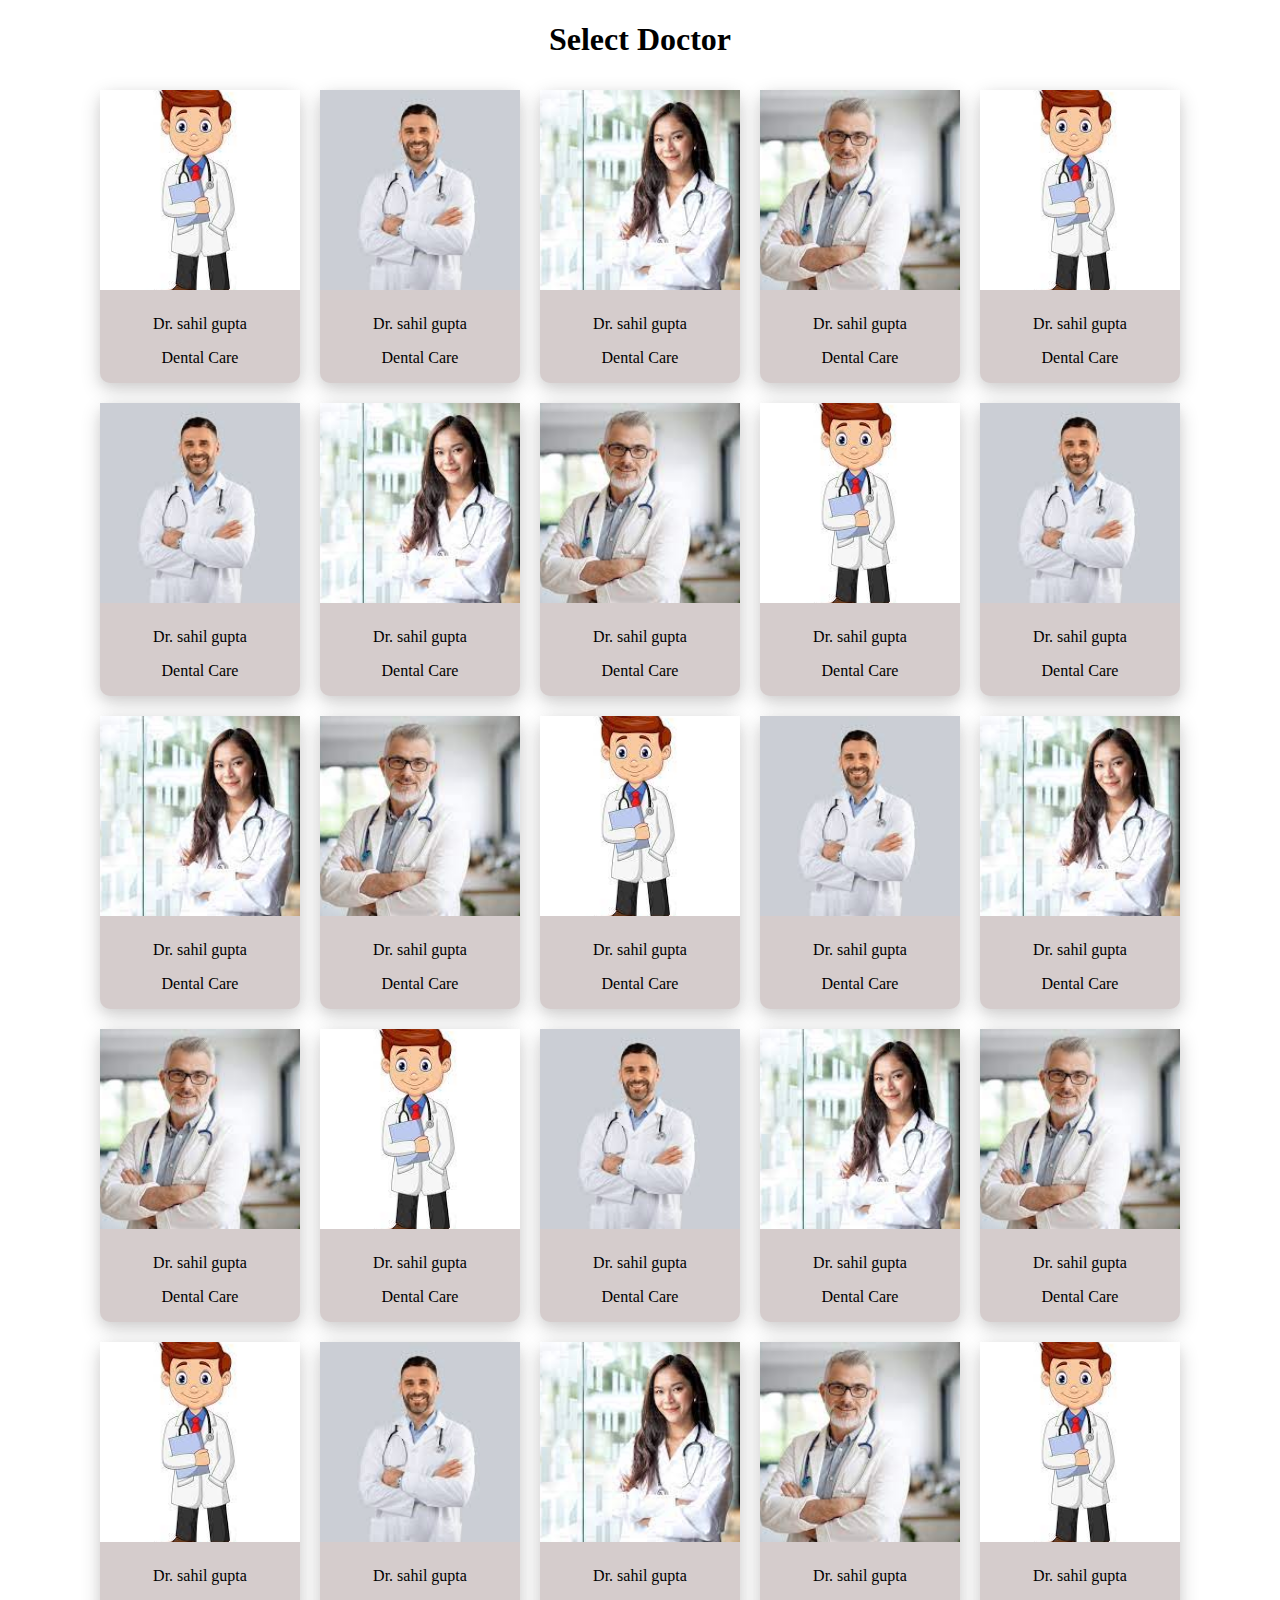
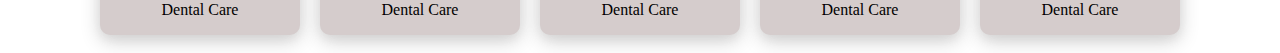
<file: index.html>
<!DOCTYPE html>
<html lang="en">
<head>
  <meta charset="UTF-8">
  <meta name="viewport" content="width=device-width, initial-scale=1.0">
  <title>Sahil Gupta </title>
  <style>
     .heading{
      text-align: center;
      }
    .image-container {
      display: flex;
      flex-wrap: wrap;
      justify-content: center;
    }
    .image-container .user {
      margin: 10px;
      text-align: center;
      
      background-color:rgb(213, 204, 204);
      border-radius: 10px;
      box-shadow: 0 4px 8px 0 rgba(188, 187, 187, 0.2), 0 6px 20px 0 rgba(0, 0, 0, 0.19);
    }
    .image-container img {
      width: 200px;
      height: 200px;
      object-fit: cover;
      margin-bottom: 5px;
    }
    .image-container .user:hover{
      background-color: aquamarine;
      color: aliceblue;
    }
  </style>
</head>
<body>
   <h1 class="heading">Select Doctor</h1>
  <div class="image-container" id="gallery"></div>

  <script>
    const images = [
    { "name":"Dr. sahil gupta","name2":"Dental Care","image": "a/images7.jpeg"},
     { "name":"Dr. sahil gupta","name2":"Dental Care","image": "a/images8.jpeg"},
     {"name":"Dr. sahil gupta","name2":"Dental Care","image": "a/images9.jpeg"},
     {"name":"Dr. sahil gupta","name2":"Dental Care","image": "a/images10.jpeg"},
     {"name":"Dr. sahil gupta","name2":"Dental Care","image": "a/images7.jpeg"},
     {"name":"Dr. sahil gupta","name2":"Dental Care","image": "a/images8.jpeg"},
     {"name":"Dr. sahil gupta","name2":"Dental Care","image": "a/images9.jpeg"},
     {"name":"Dr. sahil gupta","name2":"Dental Care","image": "a/images10.jpeg"},
     {"name":"Dr. sahil gupta","name2":"Dental Care","image": "a/images7.jpeg"},
     {"name":"Dr. sahil gupta","name2":"Dental Care","image": "a/images8.jpeg"},
     {"name":"Dr. sahil gupta","name2":"Dental Care","image": "a/images9.jpeg"},
     {"name":"Dr. sahil gupta","name2":"Dental Care","image": "a/images10.jpeg"},
     {"name":"Dr. sahil gupta","name2":"Dental Care","image": "a/images7.jpeg"},
     {"name":"Dr. sahil gupta","name2":"Dental Care","image": "a/images8.jpeg"},
     {"name":"Dr. sahil gupta","name2":"Dental Care","image": "a/images9.jpeg"},
     {"name":"Dr. sahil gupta","name2":"Dental Care","image": "a/images10.jpeg"},
     {"name":"Dr. sahil gupta","name2":"Dental Care","image": "a/images7.jpeg"},
     {"name":"Dr. sahil gupta","name2":"Dental Care","image": "a/images8.jpeg"},
     {"name":"Dr. sahil gupta","name2":"Dental Care","image": "a/images9.jpeg"},
     {"name":"Dr. sahil gupta","name2":"Dental Care","image": "a/images10.jpeg"},
     {"name":"Dr. sahil gupta","name2":"Dental Care","image": "a/images7.jpeg"},
     {"name":"Dr. sahil gupta","name2":"Dental Care","image": "a/images8.jpeg"},
     {"name":"Dr. sahil gupta","name2":"Dental Care","image": "a/images9.jpeg"},
     {"name":"Dr. sahil gupta","name2":"Dental Care","image": "a/images10.jpeg"},
     { "name":"Dr. sahil gupta","name2":"Dental Care","image": "a/images7.jpeg"},
    ];

    const imageContainer = document.getElementById('gallery');
    function loadImages(data) {
      data.forEach(item => {
        const userDiv = document.createElement('div');
        userDiv.classList.add('user');

        const img = new Image();
        img.src = item.image;
        img.alt = item.name || 'User Image';
        img.style.width = '200px';
        img.style.height = '200px';

        const name = document.createElement('p');
        name.textContent = item.name || 'Unknown';
         const name2 = document.createElement('p');
        name2.textContent = item.name2 || 'Unknown';

        userDiv.appendChild(img);
        userDiv.appendChild(name);
        userDiv.appendChild(name2);
        imageContainer.appendChild(userDiv);
      });
    }
    document.addEventListener('DOMContentLoaded', () => {
      loadImages(images);
    });
  </script>
</body>
</html>
</file>
